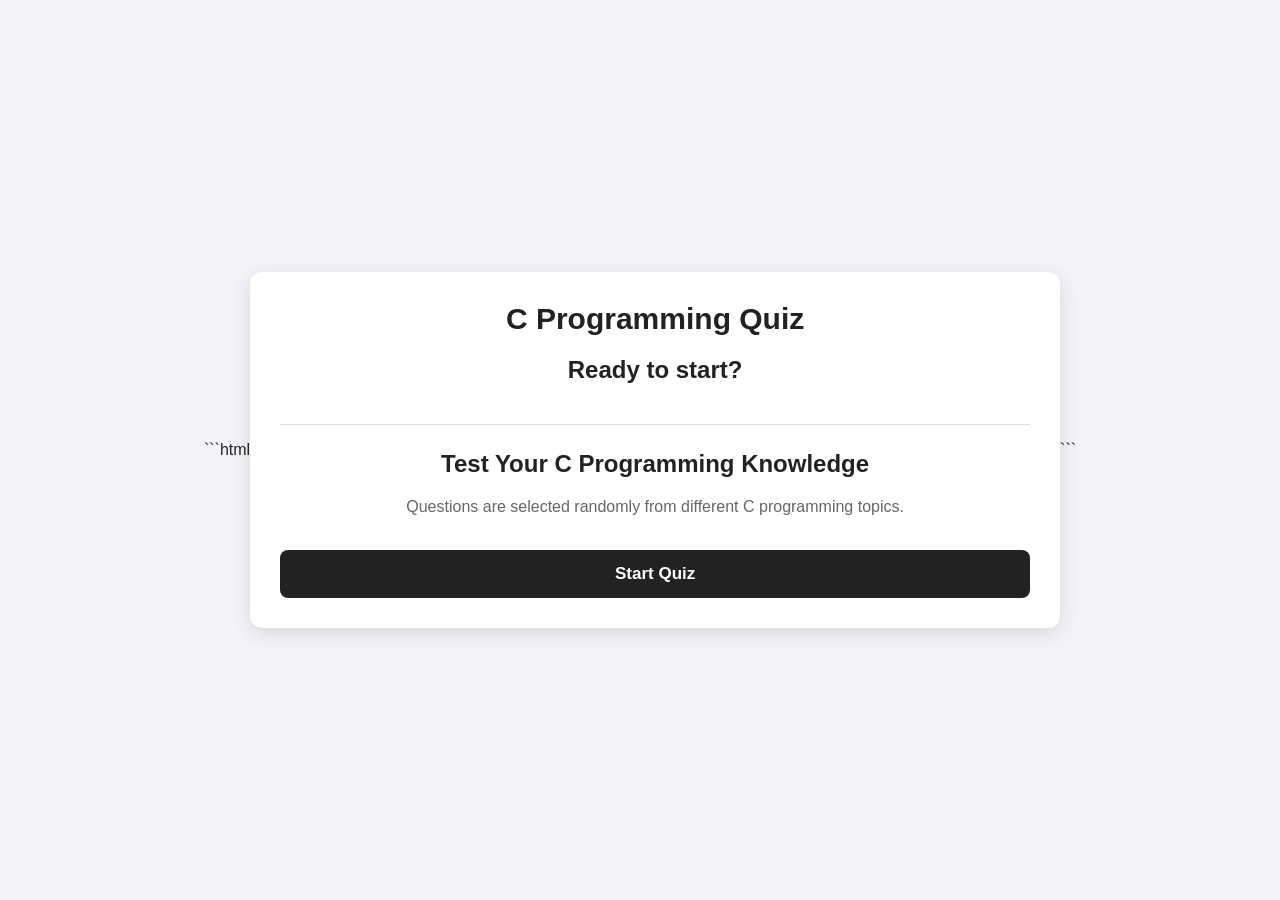
<file: QUIZ/topics/index.html>
```html
<!DOCTYPE html>
<html lang="en">
<head>
    <meta charset="UTF-8">
    <meta name="viewport" content="width=device-width, initial-scale=1.0">

    <title>C Programming Quiz</title>

    <link rel="stylesheet" href="style.css">
</head>

<body>

    <div class="quiz-container">

        <!-- Quiz Header -->
        <div class="quiz-header">
            <h1>C Programming Quiz</h1>

            <!-- Topic Information -->
            <h2 id="topic-title">Ready to start?</h2>

            <p id="topic-description"></p>
        </div>


        <!-- Start Screen -->
        <div id="start-screen" class="screen">

            <h2>Test Your C Programming Knowledge</h2>

            <p>
                Questions are selected randomly from different C programming topics.
            </p>

            <button id="start-btn" class="btn">
                Start Quiz
            </button>

        </div>


        <!-- Quiz Screen -->
        <div id="quiz-screen" class="screen hidden">

            <!-- Progress -->
            <div class="progress">
                <span id="question-number">Question 1</span>
                <span id="score-display">Score: 0</span>
            </div>


            <!-- Question -->
            <div class="question-box">

                <h2 id="question-text">
                    Question will appear here
                </h2>

                <div id="options-container">
                    <!-- Options will be inserted by JavaScript -->
                </div>

            </div>


            <!-- Next Button -->
            <button id="next-btn" class="btn" disabled>
                Next
            </button>

        </div>


        <!-- Result Screen -->
        <div id="result-screen" class="screen hidden">

            <h2>Quiz Completed!</h2>

            <div class="result-box">

                <p>Your Score</p>

                <div id="final-score">
                    0 / 0
                </div>

                <p id="result-message">
                    Good job!
                </p>

            </div>

            <button id="restart-btn" class="btn">
                Restart Quiz
            </button>

        </div>


        <!-- Loading / Error Message -->
        <div id="message" class="message hidden"></div>

    </div>


    <script src="script.js"></script>

</body>
</html>
```
</file>
<file: QUIZ/topics/style.css>
```css
/* ============================================================
   C PROGRAMMING QUIZ
   ============================================================ */


/* ------------------------------------------------------------
   Page
   ------------------------------------------------------------ */

* {
    box-sizing: border-box;
}

body {
    margin: 0;
    padding: 0;

    min-height: 100vh;

    display: flex;
    justify-content: center;
    align-items: center;

    font-family: Arial, Helvetica, sans-serif;

    background: #f2f4f7;

    color: #222;
}


/* ------------------------------------------------------------
   Main Quiz Box
   ------------------------------------------------------------ */

.quiz-container {
    width: 90%;
    max-width: 750px;

    background: white;

    border-radius: 12px;

    padding: 30px;

    box-shadow:
        0 5px 20px rgba(0, 0, 0, 0.12);
}


/* ------------------------------------------------------------
   Header
   ------------------------------------------------------------ */

.quiz-header {
    text-align: center;

    margin-bottom: 25px;

    border-bottom: 1px solid #ddd;

    padding-bottom: 20px;
}

.quiz-header h1 {
    margin: 0 0 10px;

    font-size: 30px;
}

.quiz-header p {
    margin: 0;

    font-size: 17px;

    color: #666;
}


/* ------------------------------------------------------------
   Screens
   ------------------------------------------------------------ */

.screen {
    width: 100%;
}

.hidden {
    display: none;
}


/* ------------------------------------------------------------
   Start Screen
   ------------------------------------------------------------ */

#start-screen {
    text-align: center;
}

#start-screen h2 {
    margin-bottom: 15px;
}

#start-screen p {
    color: #666;

    line-height: 1.6;

    margin-bottom: 30px;
}


/* ------------------------------------------------------------
   Progress
   ------------------------------------------------------------ */

.progress {
    display: flex;

    justify-content: space-between;

    align-items: center;

    margin-bottom: 20px;

    font-size: 15px;

    font-weight: bold;
}


/* ------------------------------------------------------------
   Question Box
   ------------------------------------------------------------ */

.question-box {
    margin-bottom: 25px;
}

.question-box h2 {
    font-size: 21px;

    line-height: 1.5;

    margin-bottom: 25px;
}


/* ------------------------------------------------------------
   Options
   ------------------------------------------------------------ */

#options-container {
    display: flex;

    flex-direction: column;

    gap: 12px;
}

.option {
    width: 100%;

    padding: 15px;

    text-align: left;

    font-size: 16px;

    border: 2px solid #ddd;

    border-radius: 8px;

    background: white;

    cursor: pointer;

    transition:
        background 0.2s,
        border-color 0.2s,
        transform 0.1s;
}

.option:hover:not(:disabled) {
    background: #f5f5f5;

    border-color: #999;

    transform: translateY(-1px);
}

.option:disabled {
    cursor: default;
}


/* ------------------------------------------------------------
   Correct Answer
   ------------------------------------------------------------ */

.option.correct {
    background: #dff5e1;

    border-color: #2e8b57;
}


/* ------------------------------------------------------------
   Wrong Answer
   ------------------------------------------------------------ */

.option.wrong {
    background: #fde0e0;

    border-color: #d9534f;
}


/* ------------------------------------------------------------
   Buttons
   ------------------------------------------------------------ */

.btn {
    display: block;

    width: 100%;

    padding: 14px 20px;

    border: none;

    border-radius: 8px;

    background: #222;

    color: white;

    font-size: 17px;

    font-weight: bold;

    cursor: pointer;

    transition:
        background 0.2s,
        transform 0.1s;
}

.btn:hover:not(:disabled) {
    background: #444;

    transform: translateY(-1px);
}

.btn:disabled {
    background: #aaa;

    cursor: not-allowed;
}


/* ------------------------------------------------------------
   Result Screen
   ------------------------------------------------------------ */

#result-screen {
    text-align: center;
}

#result-screen h2 {
    margin-bottom: 25px;
}

.result-box {
    margin-bottom: 30px;

    padding: 25px;

    border: 1px solid #ddd;

    border-radius: 10px;

    background: #fafafa;
}

.result-box p {
    margin: 8px 0;

    color: #666;
}

#final-score {
    font-size: 42px;

    font-weight: bold;

    margin: 15px 0;
}


/* ------------------------------------------------------------
   Messages
   ------------------------------------------------------------ */

.message {
    margin-top: 20px;

    padding: 12px;

    text-align: center;

    border-radius: 6px;

    background: #fff3cd;

    color: #664d03;
}


/* ------------------------------------------------------------
   Mobile
   ------------------------------------------------------------ */

@media (max-width: 600px) {

    .quiz-container {
        width: 95%;

        padding: 20px;
    }

    .quiz-header h1 {
        font-size: 24px;
    }

    .question-box h2 {
        font-size: 18px;
    }

    .option {
        font-size: 15px;

        padding: 13px;
    }

    .progress {
        font-size: 13px;
    }
}
```
</file>
